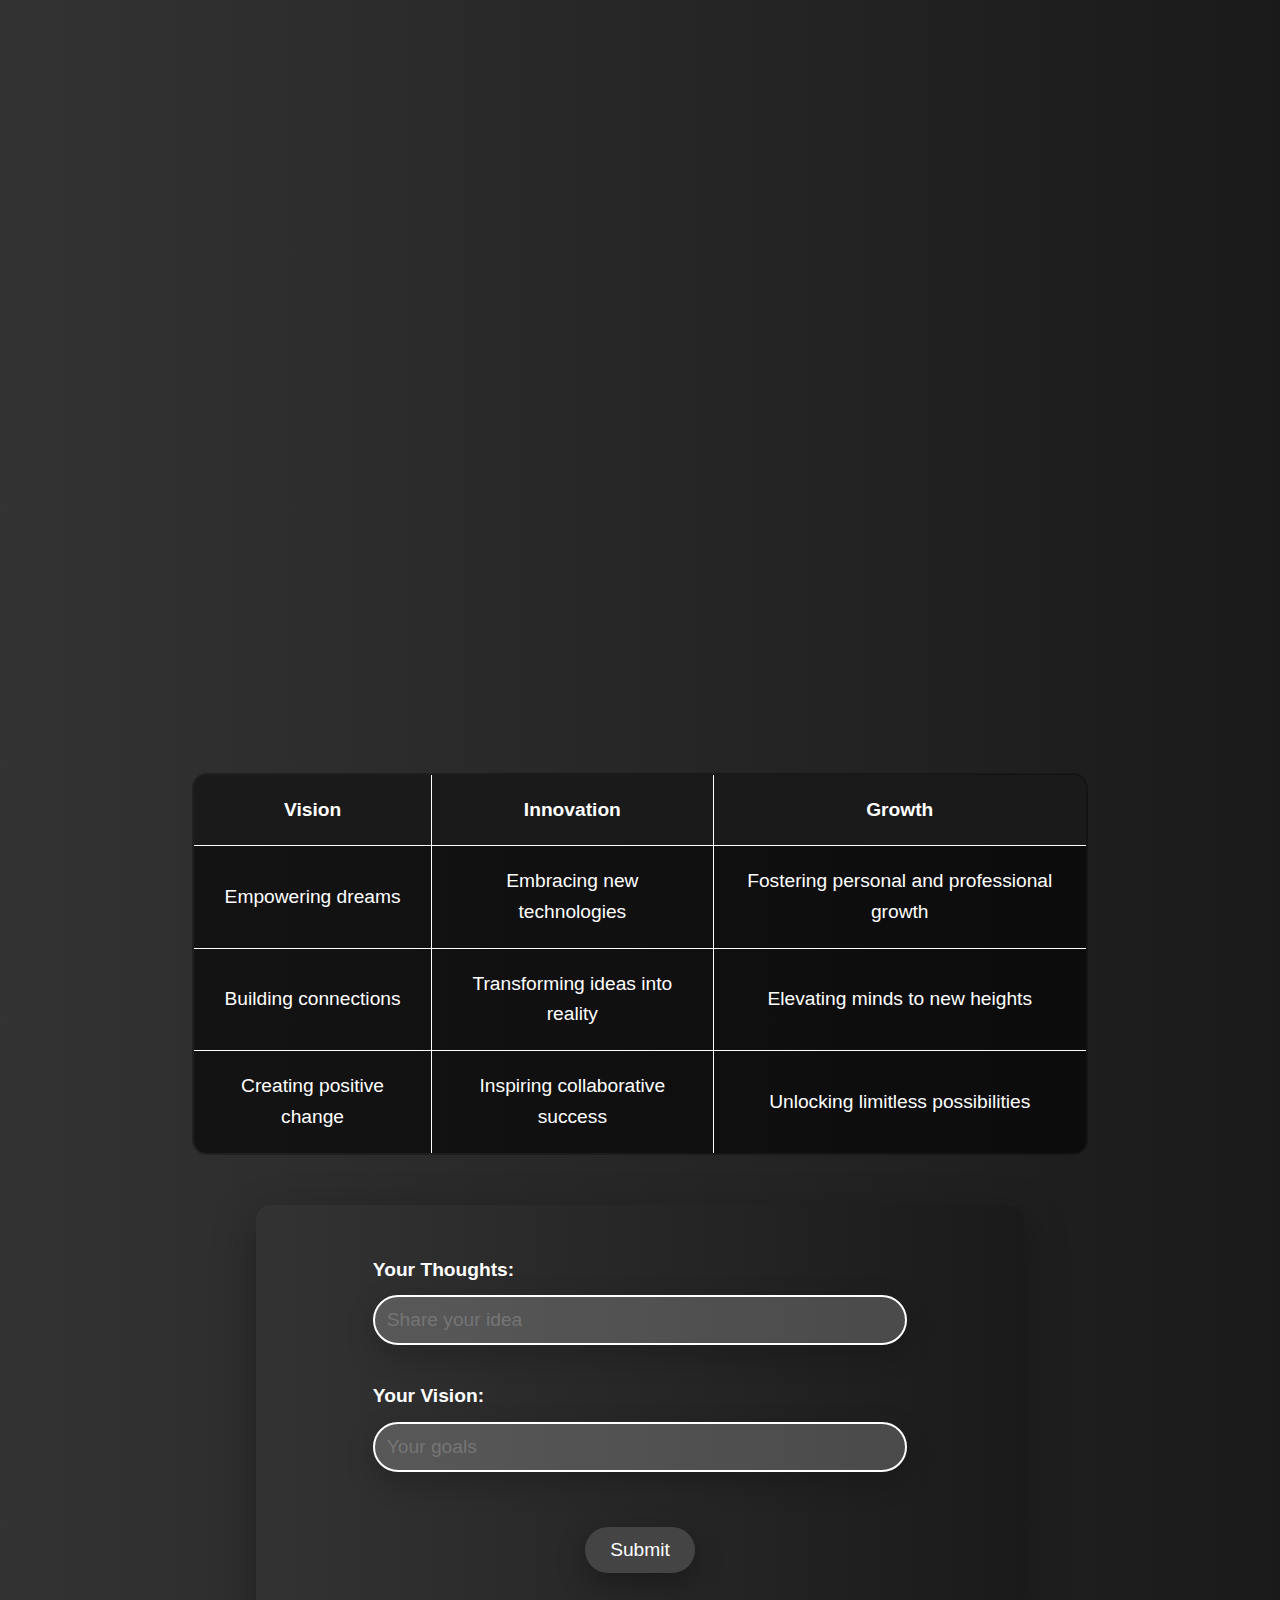
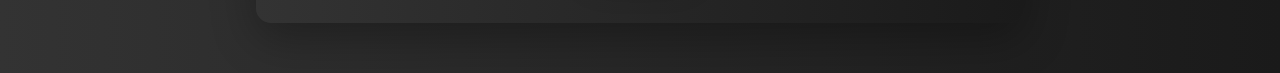
<file: TASK1/index.html>
<!DOCTYPE html>
<html lang="en">
<head>
    <meta charset="UTF-8">
    <meta name="viewport" content="width=device-width, initial-scale=1.0">
    <title>Elegant Webpage</title>
    <link rel="stylesheet" href="styles.css">
</head>
<body>
    <header>
        <h1 class="header-text">A Journey of Elegance</h1>
    </header>

    <section>
        <p class="para1">Discover the beauty of design, the serenity of words, and the art of creativity. Let every moment be filled with joy and wonder.</p>
        <p class="para2">Craft your world with style, embrace each challenge with grace, and build a legacy that inspires others to dream big.</p>
    </section>

    <section class="image-section">
        <img src="creative-wallpaper-preview.jpg" alt="Placeholder Image" class="cool-image">
        <figcaption class="caption">Visuals that Inspire</figcaption>
    </section>

    <section class="table-section">
        <table>
            <tr>
                <th>Vision</th>
                <th>Innovation</th>
                <th>Growth</th>
            </tr>
            <tr>
                <td>Empowering dreams</td>
                <td>Embracing new technologies</td>
                <td>Fostering personal and professional growth</td>
            </tr>
            <tr>
                <td>Building connections</td>
                <td>Transforming ideas into reality</td>
                <td>Elevating minds to new heights</td>
            </tr>
            <tr>
                <td>Creating positive change</td>
                <td>Inspiring collaborative success</td>
                <td>Unlocking limitless possibilities</td>
            </tr>
        </table>
    </section>

    <section class="form-section">
        <form action="#">
            <label for="input1">Your Thoughts:</label>
            <input type="text" id="input1" name="input1" placeholder="Share your idea" required>
            <br>
            <label for="input2">Your Vision:</label>
            <input type="text" id="input2" name="input2" placeholder="Your goals" required>
            <br>
            <button type="submit" class="submit-btn">Submit</button>
        </form>
    </section>

    
</body>
</html>
</file>
<file: TASK1/styles.css>
/* Global Styles */
* {
    margin: 0;
    padding: 0;
    box-sizing: border-box;
}

body {
    font-family: 'Segoe UI', Tahoma, Geneva, Verdana, sans-serif;
    background: linear-gradient(to right, #333333, #1a1a1a); /* Dark black gradient */
    text-align: center;
    color: #fff;
    line-height: 1.6;
    padding: 50px 0;
    min-height: 100vh;
    overflow-y: auto;
    animation: fadeIn 2s ease-in-out;
}

/* Header */
header {
    margin-bottom: 70px;
}

.header-text {
    font-size: 4em; /* Increased the font size for more emphasis */
    letter-spacing: 3px; /* Increased letter spacing for a bigger visual impact */
    font-weight: bold;
    color: #fff;
    text-shadow: 3px 3px 15px rgba(0, 0, 0, 0.5); /* Darker shadow for better contrast */
    transform: translateY(-50px);
    opacity: 0;
    animation: slideUp 1s forwards, fadeIn 1s 0.5s forwards; /* Combined fadeIn and slideUp */
    transition: transform 0.3s ease-in-out, color 0.3s ease-in-out; /* Transition for color change */
}

.header-text:hover {
    transform: translateY(-10px); /* Slight upward movement on hover */
    color: #cccccc; /* Light gray hover color */
}

/* Paragraph Styling */
.para1, .para2 {
    font-family: 'Georgia', serif;
    margin: 20px auto;
    width: 80%;
    font-size: 1.2em;
    opacity: 0;
    animation: fadeInParagraphs 2s ease-in-out forwards;
    transition: font-size 0.3s ease-in-out, letter-spacing 0.3s ease-in-out; /* Smooth font transitions */
}

.para1:hover, .para2:hover {
    font-size: 1.3em;
    letter-spacing: 1px; /* Expand font and letter-spacing on hover */
    color: #cccccc; /* Light gray hover color */
}

/* Image Section */
.image-section {
    margin-top: 30px;
    text-align: center;
    opacity: 0;
    animation: fadeIn 2s 1.5s ease-in-out forwards;
}

.cool-image {
    width: 90%;
    max-width: 600px;
    border-radius: 15px;
    box-shadow: 0px 10px 30px rgba(0, 0, 0, 0.3); /* Darker shadow */
    transform: scale(1);
    transition: transform 0.3s ease-in-out, box-shadow 0.3s ease-in-out;
}

.cool-image:hover {
    transform: scale(1.05); /* Slight zoom on hover */
    box-shadow: 0px 15px 45px rgba(0, 0, 0, 0.4); /* Enhanced shadow */
}

figcaption {
    font-style: italic;
    font-size: 1.3em;
    margin-top: 10px;
    opacity: 0;
    animation: fadeIn 2s 2s ease-in-out forwards;
}

/* Table Styling */
table {
    margin: 50px auto;
    border-collapse: collapse;
    width: 70%;
    border: 2px solid #fff;
    border-radius: 15px;
    overflow: hidden;
    background-color: rgba(0, 0, 0, 0.3); /* Darker transparent background */
}

th, td {
    padding: 20px;
    text-align: center;
    border: 1px solid #fff;
    font-size: 1.2em;
    transition: transform 0.3s ease-in-out, background-color 0.3s ease-in-out;
}

th {
    background-color: #1a1a1a; /* Dark gray */
}

td {
    background-color: rgba(0, 0, 0, 0.4); /* Darker background */
}

th:hover, td:hover {
    transform: scale(1.05);
    background-color: #333333; /* Dark gray */
}

/* Button Styling */

/* Form Section */
.form-section {
    background: linear-gradient(to right, #333333, #1a1a1a); /* Dark gradient */
    padding: 50px;
    border-radius: 15px;
    width: 60%;
    margin: 0 auto;
    box-shadow: 0px 15px 45px rgba(0, 0, 0, 0.3);
    text-align: center;
    transform: scale(1);
    transition: transform 0.3s ease-in-out;
}

.form-section:hover {
    transform: scale(1.05); /* Slight zoom on hover */
}

/* Label Styling */
label {
    font-size: 1.2em;
    font-weight: bold;
    color: #fff;
    margin-bottom: 10px;
    display: block;
    text-align: left;
    margin-left: 10%;
    transition: color 0.3s ease-in-out;
}

label:hover {
    color: #cccccc; /* Light gray hover color */
}

/* Input Box Styling */
input[type="text"] {
    width: 80%;
    padding: 12px;
    font-size: 1.2em;
    border: 2px solid #fff;
    border-radius: 50px;
    margin: 10px auto;
    display: block;
    background-color: rgba(255, 255, 255, 0.2); /* Light gray background */
    color: white;
    box-shadow: 0px 10px 30px rgba(0, 0, 0, 0.2);
    transition: all 0.3s ease-in-out, transform 0.3s ease-in-out;
}

input[type="text"]:focus {
    outline: none;
    border-color: #cccccc; /* Light gray focus color */
    transform: translateY(-5px); /* Elevation effect on focus */
}

input[type="text"]:hover {
    transform: translateY(-3px); /* Slight upward movement on hover */
}

/* Submit Button Styling */
.submit-btn {
    padding: 12px 25px;
    font-size: 1.2em;
    border: none;
    background-color: #444444; /* Dark gray */
    color: white;
    border-radius: 50px;
    cursor: pointer;
    box-shadow: 0px 10px 30px rgba(0, 0, 0, 0.3);
    transition: all 0.3s ease-in-out, transform 0.3s ease-in-out;
    margin-top: 20px;
}

.submit-btn:hover {
    background-color: #666666; /* Medium gray */
    box-shadow: 0px 15px 45px rgba(0, 0, 0, 0.5);
    transform: translateY(-5px); /* Elevation effect on hover */
    color: #fff;
}


/* Animation Keyframes */
@keyframes fadeIn {
    0% {
        opacity: 0;
        transform: translateY(50px);
    }
    100% {
        opacity: 1;
        transform: translateY(0);
    }
}

@keyframes fadeInParagraphs {
    0% {
        opacity: 0;
    }
    100% {
        opacity: 1;
    }
}

@keyframes slideUp {
    0% {
        transform: translateY(-100px);
        opacity: 0;
    }
    100% {
        transform: translateY(0);
        opacity: 1;
    }
}

@keyframes bounce {
    0%, 100% {
        transform: translateY(0);
    }
    50% {
        transform: translateY(-10px);
    }
}
</file>
